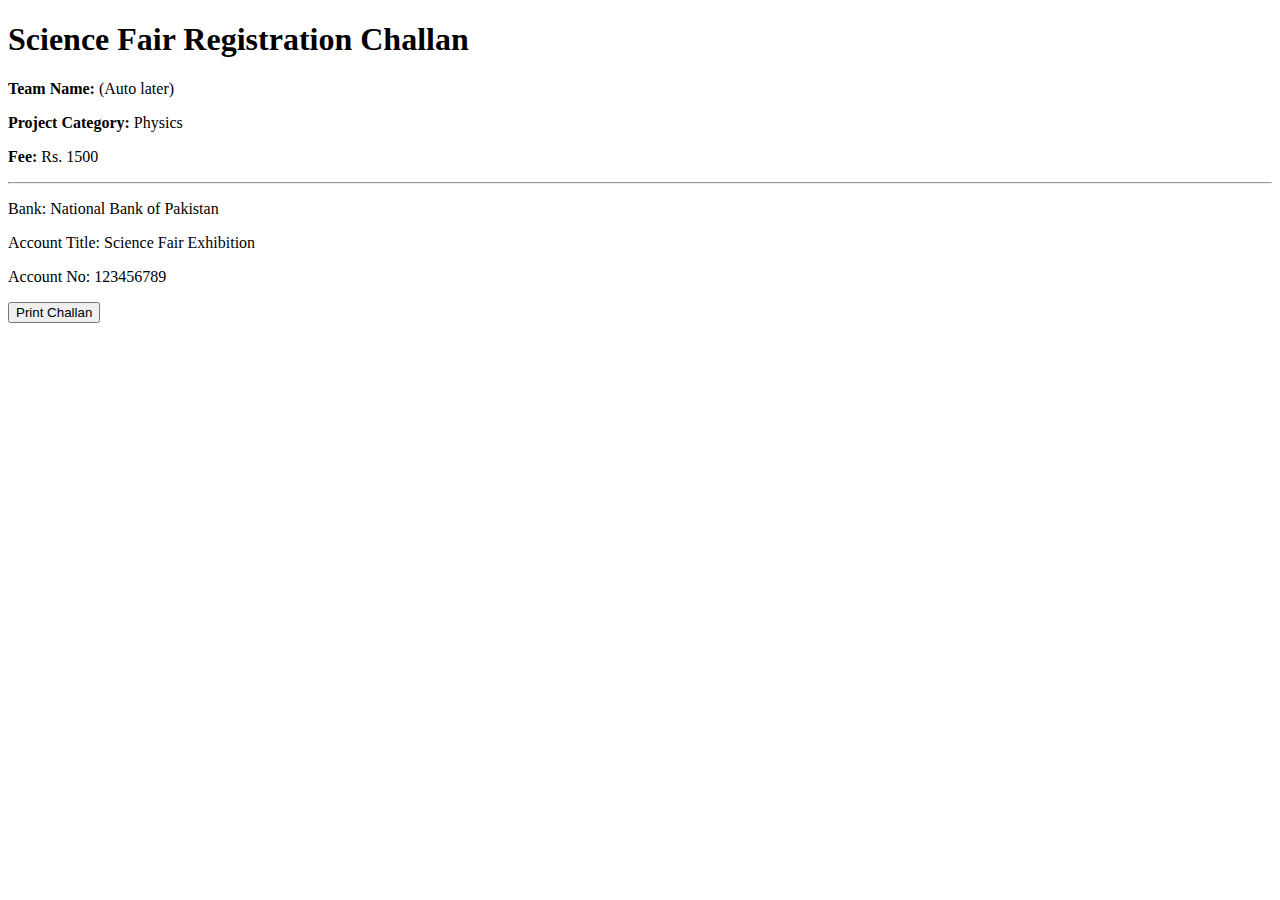
<file: challan.html>
<!DOCTYPE html>
<html lang="en">

<head>
    <meta charset="UTF-8">
    <meta name="viewport" content="width=device-width, initial-scale=1.0">
    <title>Challan</title>
</head>

<body>
    <div class="challan">
        <h1>Science Fair Registration Challan</h1>
        <p><strong>Team Name:</strong> (Auto later)</p>
        <p><strong>Project Category:</strong> Physics</p>
        <p><strong>Fee:</strong> Rs. 1500</p>
        <hr>
        <p>Bank: National Bank of Pakistan</p>
        <p>Account Title: Science Fair Exhibition</p>
        <p>Account No: 123456789</p>
        <button onclick="window.print()">Print Challan</button>
    </div>
</body>

</html>
</file>
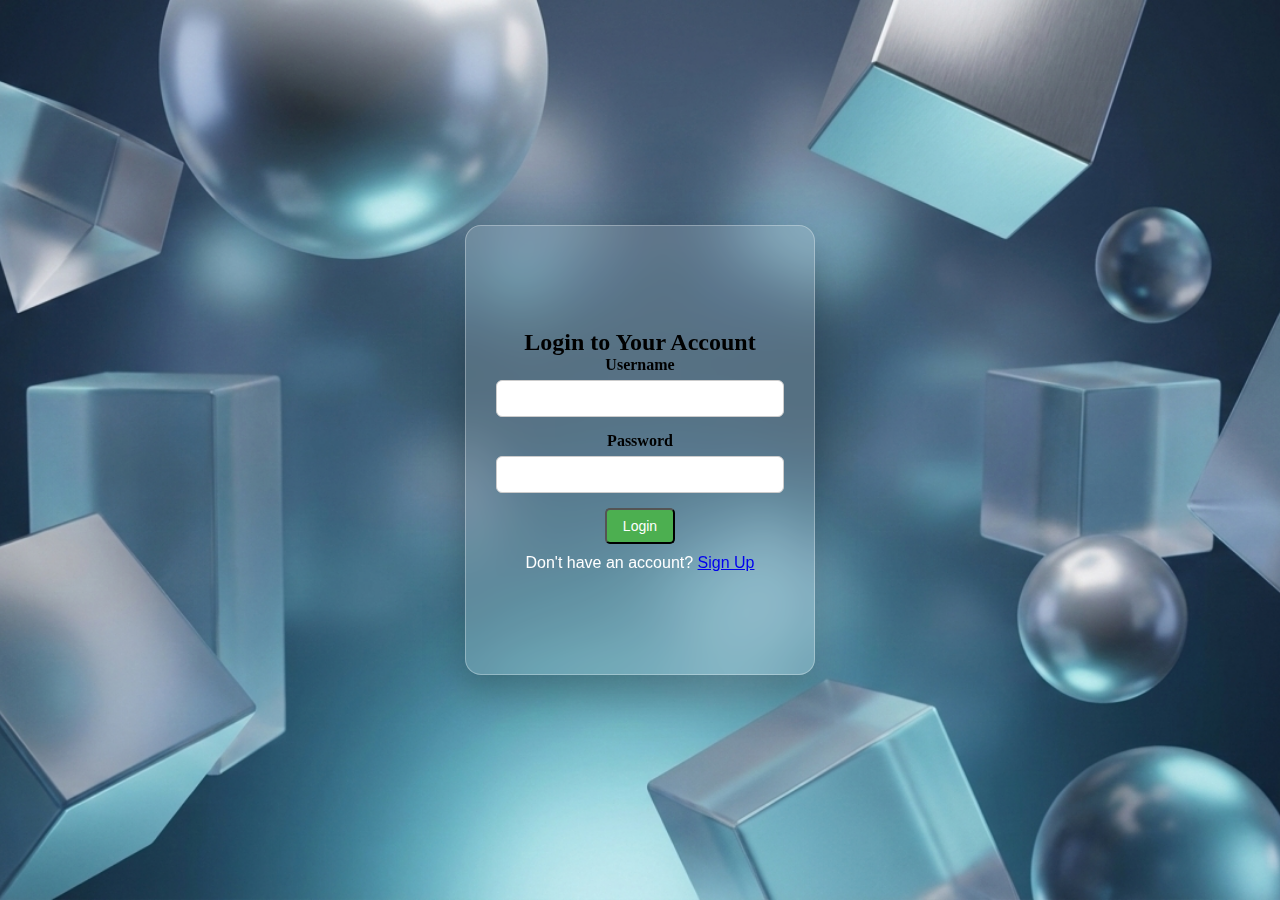
<file: login.html>
<!DOCTYPE html>
<html lang="en">
<head>
    <meta charset="UTF-8">
    <meta name="viewport" content="width=device-width, initial-scale=1.0">
    <title>login</title>
    <link rel="stylesheet" href="style.css">
</head>
<body>
    <div id="main">
        <div id="logpage">
            <div id="card">
                <h2>Login to Your Account</h2>
                <form action="index.html" method="get">
                    <div class="input-group">
                        <label for="username">Username</label>
                        <input type="text" id="username" name="username" required>
                    </div>
                    <div class="input-group">
                        <label for="password">Password</label>
                        <input type="password" id="password" name="password" required>
                    </div>
                    <button type="submit" class="btn login-btn">Login</button>
                </form>
                <p>Don't have an account? <a href="signup.html">Sign Up</a></p>
            </div>
        </div>
    </div>
</body>
</html>
</file>
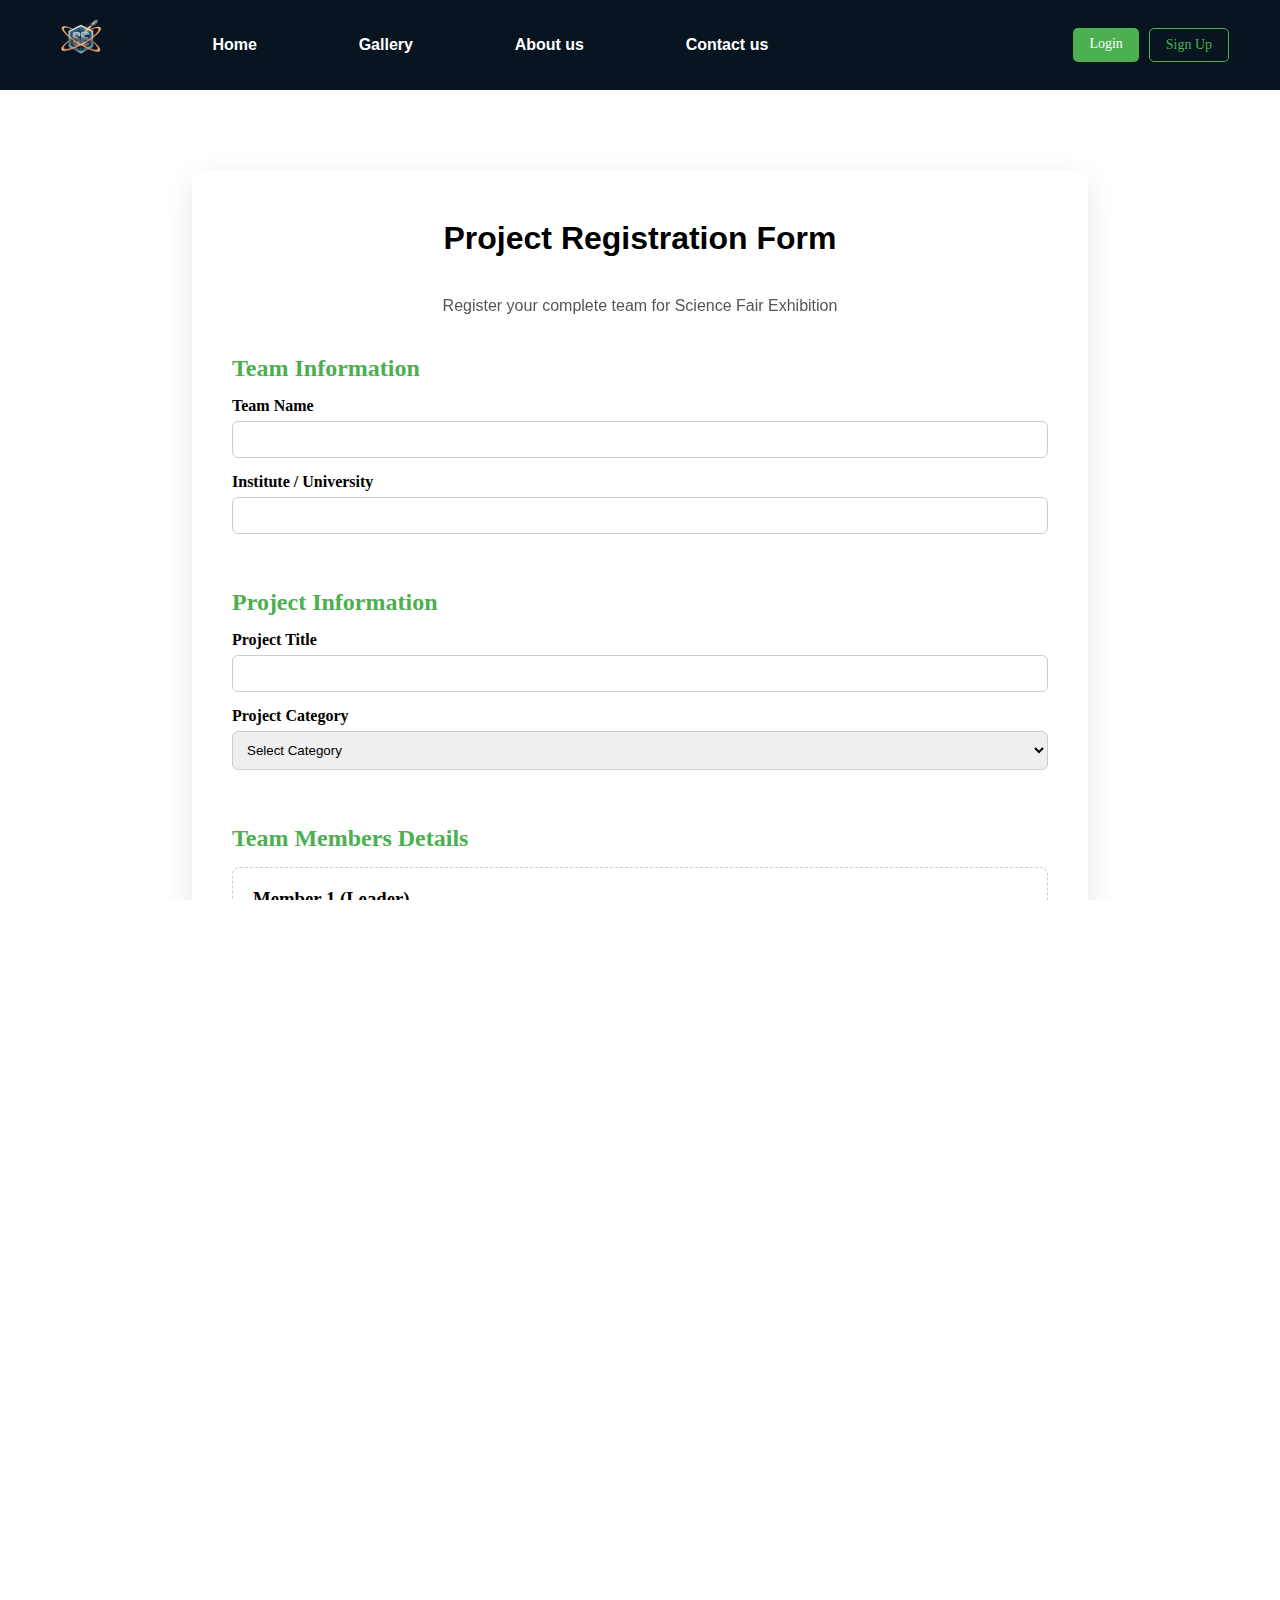
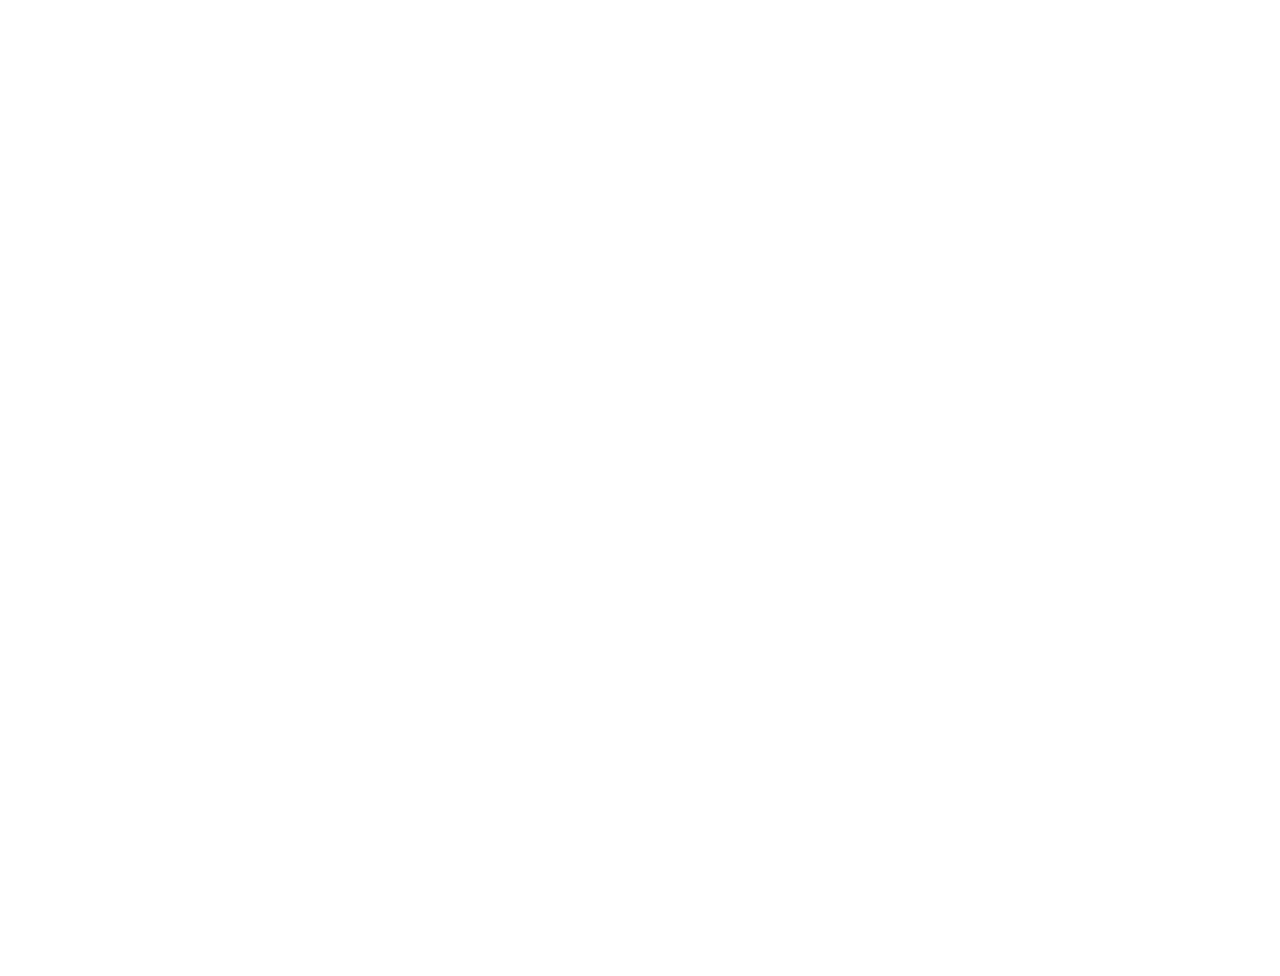
<file: registration.html>
<!DOCTYPE html>
<html lang="en">

<head>
    <meta charset="UTF-8">
    <meta name="viewport" content="width=device-width, initial-scale=1.0">
    <title>Project Registration</title>
    <link rel="stylesheet" href="style.css">
</head>

<body>
    <div id="header">
        <div id="logo"><a href="index.html"><img src="Adobe Express - file (1).png" alt=""></a></div>
        <div class="text"><a href="index.html">Home</a></div>
        <div class="text"><a href="gallery.html">Gallery</a></div>
        <div class="text"><a href="about .html">About us</a></div>
        <div class="text"><a href="contact.html">Contact us</a></div>
        <input type="checkbox" id="search-toggle" hidden>
        <label for="search-toggle" id="icon">
            <i class="ri-search-line"></i>
        </label>
        <div class="search-box">
            <input type="text" placeholder="Search projects...">
        </div>
        <div class="auth-buttons">
            <a href="login.html" class="btn login-btn">Login</a>
            <a href="signup.html" class="btn signup-btn">Sign Up</a>
        </div>
    </div>
    <div id="fakeheader"></div>
    <div id="registration">
        <h1>Project Registration Form</h1>
        <p class="subtitle">Register your complete team for Science Fair Exhibition</p>
        <form action="challan.html" method="get">
            <div class="form-section">
                <h2>Team Information</h2>
                <label>Team Name</label>
                <input type="text" required>
                <label>Institute / University</label>
                <input type="text" required>
            </div>
            <div class="form-section">
                <h2>Project Information</h2>
                <label>Project Title</label>
                <input type="text" required>
                <label>Project Category</label>
                <select required>
                    <option value="">Select Category</option>
                    <option>Physics</option>
                    <option>Chemistry</option>
                    <option>Biology</option>
                    <option>Robotics</option>
                    <option>Environmental Science</option>
                    <option>Computer Science</option>
                </select>
            </div>
            <div class="form-section">
                <div class="form-section">
                    <h2>Team Members Details</h2>
                    <div class="member-box">
                        <h3>Member 1 (Leader)</h3>
                        <input type="text" placeholder="Full Name" required>
                        <input type="number" placeholder="Age (18–30)" min="18" max="30" required>
                        <input type="e-mail" placeholder="e-mail" required>
                        <select required>
                            <option value="">Gender</option>
                            <option>Male</option>
                            <option>Female</option>
                            <option>Other</option>
                        </select>
                    </div>
                    <div class="member-box">
                        <h3>Member 2</h3>
                        <input type="text" placeholder="Full Name">
                        <input type="number" placeholder="Age (18–30)" min="18" max="30">
                        <input type="e-mail" placeholder="e-mail">
                        <select>
                            <option value="">Gender</option>
                            <option>Male</option>
                            <option>Female</option>
                            <option>Other</option>
                        </select>
                    </div>
                    <div class="member-box">
                        <h3>Member 3</h3>
                        <input type="text" placeholder="Full Name">
                        <input type="number" placeholder="Age (18–30)" min="18" max="30">
                        <input type="e-mail" placeholder="e-mail">
                        <select>
                            <option value="">Gender</option>
                            <option>Male</option>
                            <option>Female</option>
                            <option>Other</option>
                        </select>
                    </div>
                    <div class="member-box">
                        <h3>Member 4</h3>
                        <input type="text" placeholder="Full Name">
                        <input type="number" placeholder="Age (18–30)" min="18" max="30">
                        <input type="e-mail" placeholder="e-mail">
                        <select>
                            <option value="">Gender</option>
                            <option>Male</option>
                            <option>Female</option>
                            <option>Other</option>
                        </select>
                    </div>
                    <div class="member-box">
                        <h3>Member 5</h3>
                        <input type="text" placeholder="Full Name">
                        <input type="number" placeholder="Age (18–30)" min="18" max="30">
                        <input type="e-mail" placeholder="e-mail">
                        <select>
                            <option value="">Gender</option>
                            <option>Male</option>
                            <option>Female</option>
                            <option>Other</option>
                        </select>
                    </div>
                </div>
            </div>
            <label>
                <input type="checkbox" required>
                I agree to pay registration fee
            </label>
            <button type="submit" class="reg-btn">
                Generate Challan
            </button>
        </form>
    </div>
</body>

</html>
</file>
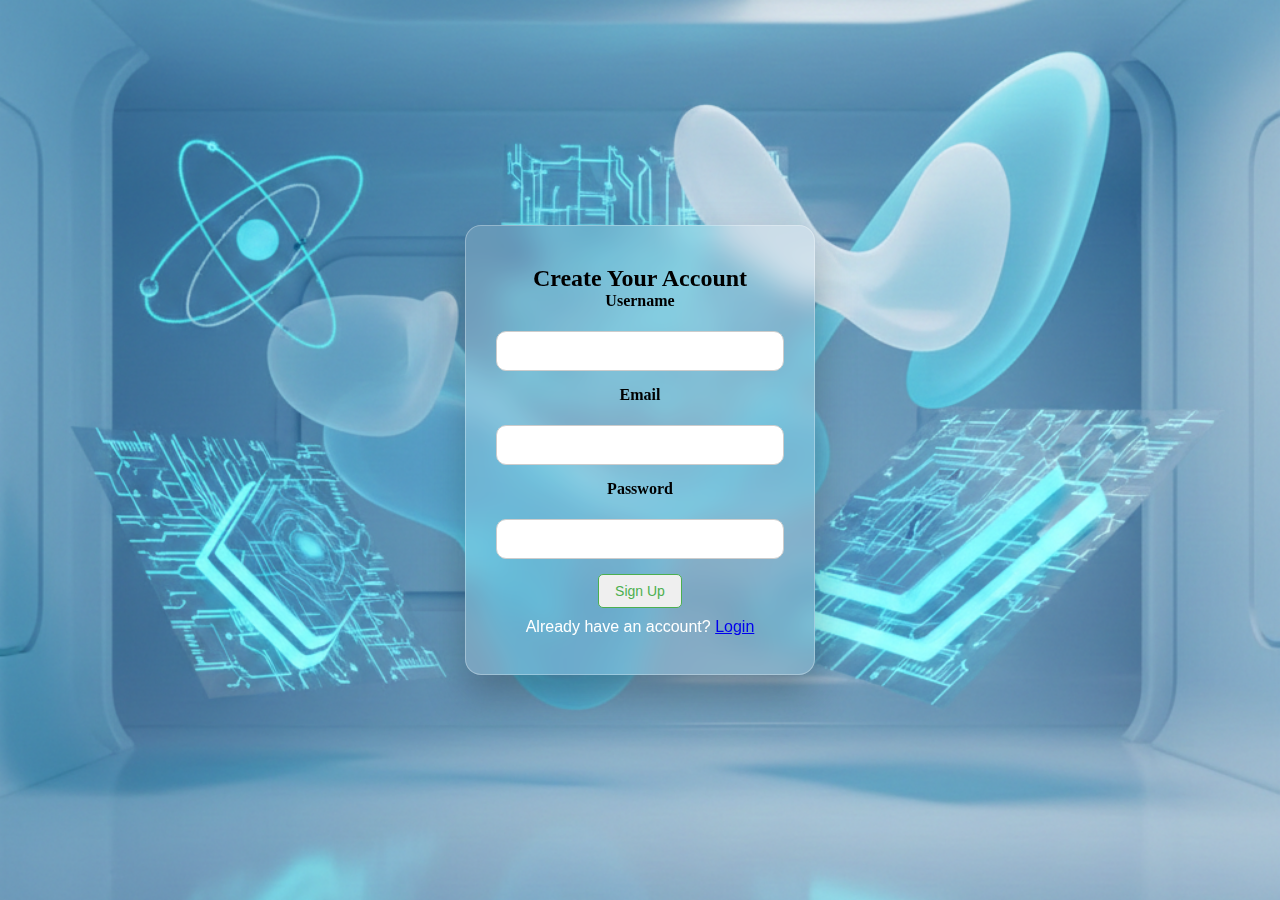
<file: signup.html>
<!DOCTYPE html>
<html lang="en">
<head>
    <meta charset="UTF-8">
    <meta name="viewport" content="width=device-width, initial-scale=1.0">
    <title>Sign Up</title>
    <link rel="stylesheet" href="style.css">
</head>
<body>
    <div id="signpage">
        <div id="signup-card">
            <h2>Create Your Account</h2>
            <form action="index.html" method="get">
                <div class="input-group">
                    <label for="username">Username</label>
                    <input type="text" id="username" name="username" required>
                </div>
                <div class="input-group">
                    <label for="email">Email</label>
                    <input type="email" id="email" name="email" required>
                </div>
                <div class="input-group">
                    <label for="password">Password</label>
                    <input type="password" id="password" name="password" required>
                </div>
                <button type="submit" class="btn signup-btn">Sign Up</button>
            </form>
            <p>Already have an account? <a href="login.html">Login</a></p>
        </div>
    </div>
</body>
</html>
</file>
<file: style.css>
* {
    margin: 0%;
    padding: 0%;
}

html,
body {
    height: 100%;
    width: 100%;
}

#main {
    height: 100%;
    width: 100%;
}

#header {
    height: 10%;
    width: 100%;
    background-color: #081420;
    z-index: 1000;
    position: fixed;
    align-items: center;
    text-align: center;
    font-family: Georgia, 'Times New Roman', Times, serif;
    display: flex;
    justify-content: space-around;
}

#logo img {
    height: 60px;
    width: auto;
    cursor: pointer;
}

.text a {
    text-decoration: none;
    color: #ffffff;
    font-family: sans-serif;
    font-weight: bold;
}

.text a:hover {
    color: #7B3FA0;
}

.search-box {
    width: 0;
    overflow: hidden;
    transition: width 0.3s ease;
}

#search-toggle:checked~.search-box {
    width: 200px;
}

.search-box input {
    width: 100%;
    padding: 8px 14px;
    border: none;
    border-radius: 20px;
    outline: none;
    box-shadow: 0 4px 10px rgba(0, 0, 0, 0.25);
}

.search-box input {
    box-shadow: 0 4px 10px rgba(0, 0, 0, 0.2);
}

#icon {
    cursor: pointer;
    font-size: 20px;
    color: white;
    transition: transform 0.2s ease;
}

#icon:hover {
    transform: scale(1.1);
}

.auth-buttons {
    display: flex;
    gap: 10px;
}

.btn {
    padding: 8px 16px;
    text-decoration: none;
    border-radius: 5px;
    font-size: 14px;
    transition: 0.3s ease;
}

/* Login Button */
.login-btn {
    background-color: #4caf50;
    color: #ffffff;
}

.login-btn:hover {
    background-color: #3e8e41;
    transform: translateY(-3px);
    transition: 0.3s ease;
}

/* Signup Button */
.signup-btn {
    border: 1px solid #4caf50;
    color: #4caf50;
}

.signup-btn:hover {
    background-color: #4caf50;
    color: #ffffff;
    transform: translateX(-3px);
    transition: 0.3s ease;
}

#fakeheader {
    height: 10%;
    width: 100%;
}

#page {
    height: 90%;
    width: 100%;
    background-color: #d8d7d7f8;
}

#box {
    height: 100vh;
    background-image: linear-gradient(rgba(0, 0, 0, 0.5), rgba(0, 0, 0, 0.5)),
        url("Gemini_Generated_Image_ny99g2ny99g2ny99 (1).png");
    background-size: cover;
    background-position: center;
    display: flex;
    flex-direction: column;
    padding: 10px;
    justify-content: center;
    align-items: center;

    h1 {
        margin-top: 50px;
        font-weight: 50px bold;
        text-align: center;
        color: #ffffff;
        font-family: sans-serif;
        transform: translateZ(20px)
    }

    p {
        font-family: sans-serif;
        color: #ffffff;
        margin-top: 10px;
        max-width: 600px;
        text-align: center;
        transform: translateZ(20px)
    }
}

#section2 {
    background-color: #ffffff;
    width: 100%;
    margin: auto;
    height: 40%;
    align-content: center;
}

#section2 h1 {
    margin-top: 50px;
    font-weight: 50px bold;
    text-align: center;
    color: #333333;
    font-family: sans-serif;
    transform: translateZ(20px);
}

#section2 p {
    font-family: sans-serif;
    color: #555555;
    margin: 10px auto;
    text-align: center;
    transform: translateZ(20px)
}

#section2 .Read-more-btn {
    /* background-color: #4caf50; */
    color: #000000;
    padding: 10px 20px;
    border-radius: 5px;
    text-decoration: none;
    display: inline-block;
}

.Read-more-btn:hover {
    background-color: #3e8e41;
    transform: translateY(-3px);
    transition: 0.3s ease;
}

#section3 {
    background-color: #ffffff;
}

#section3 h1 {
    margin-top: 50px;
    font-weight: 50px bold;
    text-align: center;
    color: #333333;
    font-family: sans-serif;
    transform: translateZ(20px);
}

#cards {
    display: flex;
    flex-wrap: wrap;
    justify-content: center;
    gap: 20px;
    margin: 50px auto;
}

.project-card {
    width: 280px;
    /* card width */
    background-color: #fff;
    border-radius: 10px;
    overflow: hidden;
    /* important for image cropping */
    box-shadow: 0 4px 12px rgba(0, 0, 0, 0.15);
    transition: transform 0.3s ease, box-shadow 0.3s ease;
}

.project-card img {
    width: 100%;
    /* fit width */
    height: 180px;
    /* fixed height */
    object-fit: cover;
    /* crop image without distortion */
}

.project-card h3 {
    font-size: 18px;
    color: #333;
    margin: 12px;
    text-align: center;
}

.project-card p {
    font-size: 14px;
    color: #555;
    margin: 0 12px 12px 12px;
    text-align: center;
}

.project-card:hover {
    transform: translateY(-5px);
    box-shadow: 0 8px 20px rgba(0, 0, 0, 0.25);
}

.student-name {
    font-size: 14px;
    color: #4caf50;
    font-weight: 600;
    margin-top: 8px;
    display: block;
    text-align: center;
}

#section4 {
    background-color: #ffffff;
}

#section4 h1 {
    margin-top: 50px;
    font-weight: 50px bold;
    text-align: center;
    color: #333333;
    font-family: sans-serif;
    transform: translateZ(20px);
}

.box {
    width: 200px;
    height: 150px;
    display: flex;
    justify-content: center;
    align-items: center;
    flex-direction: column;
    margin: 20px auto;
    background-color: #132f4b;
}

.box h2 {
    margin: 10px;
    color: #f9f9f9;
}

.box p {
    color: #f9f9f9
}

.box i {
    font-size: 40px;
}

.box i.ri-stack-line {
    color: #4CAF50;
}

.box i.ri-user-line {
    color: #2196F3;
}

.box i.ri-flask-line {
    color: #FF9800;
}

.box i.ri-trophy-line {
    color: #FFC107;
}

#section5 {
    background-color: #ffffff;
}

#section5 h1 {
    font-size: 36px;
    color: #333333;
    margin-bottom: 10px;
}

#section5 p {
    font-size: 18px;
    color: #555555;
    text-align: center;
    margin: 40px auto;
}

#timeline {
    display: flex;
    flex-wrap: wrap;
    justify-content: center;
    gap: 30px;
    margin: 10px auto;
}

.event {
    width: 220px;
    background-color: #132f4b;
    color: #ffffff;
    padding: 20px;
    border-radius: 12px;
    text-align: center;
    transition: transform 0.3s ease, box-shadow 0.3s ease;
}

.event:hover {
    transform: translateY(-5px);
    box-shadow: 0 8px 20px rgba(0, 0, 0, 0.25);
}

.event i {
    font-size: 40px;
    margin-bottom: 10px;
    display: block;
}

/* Icon Colors */
.event i.ri-calendar-line {
    color: #4CAF50;
}

.event i.ri-flask-line {
    color: #FF9800;
}

.event i.ri-robot-line {
    color: #2196F3;
}

.event i.ri-trophy-line {
    color: #FFC107;
}

.event h3 {
    margin: 10px 0 5px;
    font-size: 20px;
}

.event p {
    font-size: 16px;
    margin-bottom: 5px;
}

.event span {
    font-size: 14px;
    color: #dddddd;
}

.register-btn {
    margin-top: 10px auto;
    margin-bottom: 10px;
    text-align: center;
    display: flex;
    justify-content: center;
    align-items: center;
}

.register-btn a {
    display: inline-block;
    background-color: #4CAF50;
    color: #fff;
    padding: 12px 30px;
    text-decoration: none;
    border-radius: 5px;
    font-size: 16px;
    transition: 0.3s ease;
}

.register-btn a:hover {
    background-color: #3e8e41;
    transform: translateY(-3px);
}

/* ----------------------footer -------------------------------- */
#footer {
    background-color: #081420;
    color: #ffffff !important;
    padding: 60px 20px 20px 20px;
    font-family: sans-serif;
    text-align: justify;
}

.footer-container {
    display: flex;
    flex-wrap: wrap;
    justify-content: justify;
    gap: 30px;
}

.footer-column {
    flex: 1 1 220px;
}

.footer-column h3 {
    margin-bottom: 20px;
    font-size: 18px;
    color: #ffffff;
}

.footer-column p,
.footer-column li,
.footer-column a {
    font-size: 14px;
    color: #cccccc !important;
    text-decoration: none;
    justify-content: flex;
    flex-direction: column;
    text-align: justify;
}

.footer-column ul {
    list-style: none;
    padding: 0;
}

.footer-column li {
    margin-bottom: 10px;
}

.footer-column a:hover {
    color: #4CAF50;
}

.icons {
    color: #ffffff !important;
    margin-right: 10px;
    font-size: 20px;
    transition: 0.3s ease;
}

.icons a:hover {
    color: #4CAF50;
}

.newsletter {
    margin-top: 15px;
}

.newsletter input {
    padding: 8px;
    border-radius: 5px;
    border: none;
    margin-right: 10px;
}

.newsletter button {
    padding: 8px 16px;
    border: none;
    border-radius: 5px;
    background-color: #4CAF50;
    color: #fff;
    cursor: pointer;
}

.newsletter button:hover {
    background-color: #3e8e41;
}

/* Bottom Footer */
#footer-bottom {
    display: flex;
    justify-content: center;
    align-items: center;
    background-color: #000;
    padding: 15px 0;
    font-size: 14px;
}

#footer-bottom p {
    margin: 0;
    color: #777 !important;
}

/* Responsive adjustments */
@media (max-width: 900px) {
    .footer-container {
        flex-direction: column;
        align-items: center;
    }

    .footer-column {
        flex: 1 1 100%;
        text-align: center;
        margin-bottom: 30px;
    }
}

/* ----------------------Login page -------------------------------- */
#logpage {
    height: 100vh;
    width: 100%;
    background-image: url("login\ image.png");
    background-size: cover;
    background-position: center;
    background-repeat: no-repeat;
    display: flex;
    align-items: center;
    justify-content: center;
}

#card {
    width: 350px;
    height: 450px;

    background: rgba(255, 255, 255, 0.15);
    /* REAL transparency */
    backdrop-filter: blur(15px);
    -webkit-backdrop-filter: blur(15px);

    border: 1px solid rgba(255, 255, 255, 0.3);
    box-shadow: 0 20px 40px rgba(0, 0, 0, 0.25);

    border-radius: 16px;
    padding: 30px;

    display: flex;
    flex-direction: column;
    justify-content: center;
    text-align: center;
}

*/ #logpage form input,
form textarea {
    margin: 15px 0;
    border-radius: 10px;
    font-size: 16px;
    outline: none;
}

/* ----------------------sign up page -------------------------------- */
#signpage {
    height: 100vh;
    width: 100%;
    background-image: url("signup.png");
    background-size: cover;
    background-position: center;
    background-repeat: no-repeat;
    display: flex;
    align-items: center;
    justify-content: center;
}

#signup-card {
    width: 350px;
    height: 450px;
    background: rgba(255, 255, 255, 0.15);
    /* REAL transparency */
    backdrop-filter: blur(15px);
    -webkit-backdrop-filter: blur(15px);
    border: 1px solid rgba(255, 255, 255, 0.3);
    box-shadow: 0 20px 40px rgba(0, 0, 0, 0.25);
    border-radius: 16px;
    padding: 30px;
    display: flex;
    flex-direction: column;
    justify-content: center;
    text-align: center;
}

#signpage form input,
form textarea {
    margin: 15px 0;
    border-radius: 10px;
    font-size: 16px;
    outline: none;
    justify-content: center;
}

/* -----------------------Register page -------------------------------- */
#registration {
    width: 70%;
    margin: 80px auto;
    background: #ffffff;
    padding: 40px;
    border-radius: 12px;
    box-shadow: 0 10px 30px rgba(0,0,0,0.1);
}
#registration h1 {
    color: #000000;
    text-align: center;
    margin-bottom: 10px;
}
.subtitle {
    text-align: center;
    color: #555;
    margin: 40px auto;
}
.form-section {
    margin-bottom: 40px;
}
.form-section h2 {
    margin-bottom: 15px;
    color: #4CAF50;
}
.form-section p {
    margin-bottom: 15px;
    color: #000000;
}
label {
    display: block;
    margin-bottom: 6px;
    font-weight: 600;
}
input, select {
    width: 100%;
    padding: 10px;
    margin-bottom: 15px;
    border-radius: 6px;
    border: 1px solid #ccc;
}
.member-box {
    border: 1px dashed #ccc;
    padding: 20px;
    margin-bottom: 20px;
    border-radius: 8px;
}
.reg-btn {
    width: 100%;
    padding: 14px;
    background: #4CAF50;
    color: white;
    border: none;
    font-size: 16px;
    border-radius: 6px;
    cursor: pointer;
}
.submit-reg-btn:hover {
    background: #3e8e41;
}
/* -------------------------------challan form------------------------ */
.challan-container {
    width: 60%;
    margin: 80px auto;
    background: #fff;
    padding: 40px;
    border-radius: 12px;
    box-shadow: 0 12px 30px rgba(0,0,0,0.15);
    font-family: sans-serif;
}
.challan-container h1 {
    text-align: center;
    color: #2c2c2c;
}
.challan-container h2 {
    text-align: center;
    margin-bottom: 30px;
    color: #4CAF50;
}
.challan-box {
    border: 2px dashed #4CAF50;
    padding: 30px;
    border-radius: 10px;
}
.row {
    display: flex;
    justify-content: space-between;
    margin-bottom: 15px;
    font-size: 16px;
}
.row span {
    color: #555;
}
.bank-info {
    margin-top: 20px;
    line-height: 1.8;
}
.note {
    margin-top: 20px;
    font-size: 14px;
    color: #666;
}
.print-btn {
    margin-top: 30px;
    width: 100%;
    padding: 12px;
    font-size: 16px;
    background: #4CAF50;
    color: white;
    border: none;
    border-radius: 6px;
    cursor: pointer;
}
.print-btn:hover {
    background: #3e8e41;
}
/* -------------------------------contact page------------------------- */
#conpage {
    width: 100%;
    background-color: #d8d7d7f8;
}

#conbox {
    height: 30vh;
    background-image: linear-gradient(rgba(8, 20, 32, 0.55), rgba(8, 20, 32, 0.55)),
        url("contact.png");
    background-size: cover;
    background-position: center;
    display: flex;
    flex-direction: column;
    justify-content: center;
    align-items: center;
}

h1 {
    margin-top: 10px;
    font-weight: 50px bold;
    text-align: center;
    color: #ffffff;
    font-family: sans-serif;
}

p {
    font-family: sans-serif;
    color: #ffffff;
    margin-top: 10px;
    max-width: 600px;
    text-align: center;
    transform: translateZ(20px)
}

#consection2 {
    min-height: auto;
    width: 80%;
    overflow: visible;
    margin: 50px auto;
    display: flex;
    justify-content: space-between;
    align-items: center;
    gap: 40px;
}

#consection2 h2 {
    font-family: sans-serif;
    color: #333333;
    margin-bottom: 10px;
}

#consection2 p {
    font-family: sans-serif;
    color: #555555;
    margin-top: 10px;
    text-align: center;
}

.column1,
.column2 {
    flex: 1;
    display: flex;
    flex-direction: column;
    align-items: stretch;
    gap: 20px;
}

.column2 {
    background: #ffffff;
    padding: 40px;
    /* Increased padding */
    border-radius: 12px;
    box-shadow: 0 10px 30px rgba(0, 0, 0, 0.1);
    overflow: visible;
    /* CHANGED from hidden */
    display: block !important;
    position: relative;
    /* Added */
}

.column1 {
    flex: 1;
    display: flex;
    flex-direction: column;
    justify-content: center;
    align-items: flex-start;
    gap: 25px;
}

.info-item {
    display: flex;
    align-items: flex-start;
    gap: 12px;
}

.info-item h3 {
    margin: 10px;
    font-size: 16px;
}

.column1 i {
    font-size: 24px;
}

.column1 i.ri-map-pin-line {
    color: #FF9800;
}

.column1 i.ri-mail-line {
    color: #4CAF50;
}

.column1 i.ri-phone-line {
    color: #2196F3;
}

.column2 form {
    width: 100%;
    margin: 0 auto;
    display: flex;
    flex-direction: column;
    min-height: 400px;
    /* Added minimum height */
}

.contact-input-group {
    width: 100%;
    /* Changed from 80% */
    margin-bottom: 20px;
    /* Simplified margin */
}

.contact-input-group label {
    font-size: 14px;
    margin-bottom: 6px;
    display: block;
    color: #333;
}

.contact-input-group input,
.input-group textarea {
    width: 100%;
    padding: 12px 14px;
    /* Slightly increased padding */
    border-radius: 6px;
    border: 1px solid #ccc;
    font-size: 14px;
    box-sizing: border-box;
    /* Important */
}

#message {
    width: 450px !important;
    /* Fixed width */
    min-height: 150px;
    padding: 15px;
    font-size: 16px;
    border-radius: 8px;
    resize: both;
    /* Horizontal bhi resize karne de */
}

.contact-input-group textarea {
    min-height: 120px;
    resize: vertical;
}

.contact-btn {
    margin-top: 10px !important;
    /* Increased margin */
    margin-bottom: 10px;
    width: 100%;
    display: block;
    background-color: #4CAF50;
    color: white;
    padding: 16px;
    border: none;
    border-radius: 8px;
    font-size: 16px;
    font-weight: bold;
    /* Added */
    cursor: pointer;
    position: relative;
    z-index: 10;
    /* Increased z-index */
}

.contact-btn:hover {
    background-color: #3e8e41;
    transform: translateY(-2px);
}

/* ------------------------------About us-------------------------------------- */
#aboutpage {
    width: 100%;
    background-color: #ffffff;
}

#absec1 {
    height: 100vh;
    background-image: linear-gradient(rgba(8, 20, 32, 0.55), rgba(8, 20, 32, 0.55)),
        url("about.png");
    background-size: cover;
    background-position: center;
    display: flex;
    flex-direction: column;
    justify-content: center;
    align-items: center;
}

#absec1 h1 {
    margin-top: 10px;
    font-weight: 50px bold;
    text-align: center;
    color: #ffffff;
    font-family: sans-serif;
}

#absec1 p {
    font-family: sans-serif;
    color: #ffffff;
    margin-top: 10px;
    max-width: 600px;
    text-align: center;
    transform: translateZ(20px)
}

#sec2 {
    width: 80%;
    margin: 50px auto;
    display: flex;
    justify-content: space-between;
    align-items: center;
    gap: 40px;
}

.abcolumn1,
.abcolumn2 {
    flex: 1;
    display: flex;
    flex-direction: column;
    align-items: stretch;
    gap: 20px;
}

.abcolumn2 {
    display: flex;
    flex-direction: column;
    justify-content: center;
}

.abcolumn2 img {
    height: 60vh;
    width: 500px;
    border-radius: 10px;
    margin: 10px auto;
}

.abcolumn1 {
    flex: 1;
    display: flex;
    flex-direction: column;
    gap: 25px;
}

.abcolumn1 h1 {
    font-family: sans-serif;
    font-size: 32px;
    color: #111;
}

.abcolumn1 p {
    font-family: sans-serif;
    font-size: 18px;
    line-height: 1.6;
    color: #171717;
    max-width: 520px;
    text-align: justify;
}

#sec3 {
    width: 80%;
    margin: 80px auto;
    text-align: center;
    justify-content: center;
}

#sec3 h1 {
    font-family: sans-serif;
    font-size: 32px;
    color: #111;
}

#sec3 p {
    font-family: sans-serif;
    font-size: 18px;
    line-height: 1.6;
    color: #171717;
    margin: 10px auto;
}

#ablocks {
    display: flex;
    gap: 30px;
    justify-content: center;
    align-items: center;
}

.ablock {
    flex: 1;
    padding: 30px;
    text-align: left;
    transition: 0.3s ease;
}

.ablock:hover {
    transform: translateY(-6px);
}

.ablock h2 {
    margin-bottom: 15px;
    color: #111;
}

.ablock ul {
    padding-left: 20px;
}

.ablock li {
    margin-bottom: 10px;
    color: #555;
    line-height: 1.5;
}

#sec4 {
    background-color: #ffffff;
}

#sec4 h1 {
    margin-top: 50px;
    font-weight: 50px bold;
    text-align: center;
    color: #333333;
    font-family: sans-serif;
    transform: translateZ(20px);
}

#sec4 p {
    font-family: sans-serif;
    color: #000000;
    margin: 10px auto;
    max-width: 600px;
}

#teams {
    display: flex;
    flex-wrap: wrap;
    justify-content: center;
    gap: 50px;
    margin: 50px auto;
}

.team {
    width: 280px;
    /* card width */
    height: auto;
    background-color: #fff;
    border-radius: 10px;
    overflow: hidden;
    text-align: center;
    box-shadow: 0 4px 12px rgba(0, 0, 0, 0.15);
    transition: transform 0.2s ease, box-shadow 0.3s ease;
}

#teams .team img {
    width: 100%;
    /* fit width */
    height: 300px;
    /* fixed height */
    object-fit: cover;
    /* crop image without distortion */
}

#teams .team h3 {
    margin-top: 10px;
    text-align: center;
}

#teams .team span {
    color: #4CAF50;
    font-size: 14px;
    font-weight: bold;
    text-align: center;
    justify-content: center;
}

#teams .team p {
    font-size: 14px;
    color: #666;
    margin-top: 10px;
}

#sec5 {
    width: 80%;
    margin: 100px auto;
    text-align: center;
}

#sec5 h1 {
    font-size: 32px;
    font-family: sans-serif;
    margin-bottom: 15px;
}

#sec5 p {
    max-width: 700px;
    margin: 0 auto 60px;
    font-size: 17px;
    line-height: 1.6;
    color: #555;
}

#sec5 .collab-list {
    display: grid;
    grid-template-columns: repeat(auto-fit, minmax(220px, 1fr));
    gap: 40px;
}

#sec5 .collab-item {
    padding: 20px;
    border-left: 4px solid #4CAF50;
    text-align: left;
}

#sec5 .collab-item h3 {
    font-size: 18px;
    margin-bottom: 8px;
    color: #111;
}

#sec5 .collab-item span {
    font-size: 14px;
    color: #666;
}

/* ----------------------------Gallery-------------------------- */
#gelpage {
    width: 100%;
    background-color: #ffffff;
}

#gelsec1 {
    height: 40vh;
    background-image: linear-gradient(rgba(8, 20, 32, 0.55), rgba(8, 20, 32, 0.55)),
        url("gallery.png");
    background-size: cover;
    background-position: center;
    display: flex;
    flex-direction: column;
    justify-content: center;
    align-items: center;
}

#gelsec1 h1 {
    margin-top: 10px;
    font-weight: 50px bold;
    text-align: center;
    color: #ffffff;
    font-family: sans-serif;
}

#gelsec1 p {
    font-family: sans-serif;
    color: #ffffff;
    margin-top: 10px;
    max-width: 600px;
    text-align: center;
    transform: translateZ(20px)
}

#category-nav {
    text-align: center;
    padding: 60px 20px;
}

.categories {
    margin: 10px auto;
    display: flex;
    justify-content: center;
    gap: 15px;
    flex-wrap: wrap;
}

.categories a {
    padding: 10px 22px;
    background: #4CAF50;
    color: #fff;
    border-radius: 30px;
    text-decoration: none;
    font-weight: 600;
    transition: 0.3s;
}

.categories a:hover {
    background: #388e3c;
}

.gallery-section {
    padding: 80px 10%;
}

.gallery-section h2 {
    font-size: 28px;
    margin-bottom: 30px;
    color: #222;
}

.project-grid {
    display: grid;
    grid-template-columns: repeat(auto-fit, minmax(220px, 1fr));
    gap: 25px;
}

.project-card {
    background: #ffffff;
    padding: 20px;
    border-radius: 12px;
    box-shadow: 0 8px 20px rgba(0, 0, 0, 0.08);
    text-align: center;
    font-weight: 500;
}

#gelsec3 {
    width: 80%;
    margin: 50px auto;
    display: flex;
    justify-content: space-between;
    align-items: center;
    gap: 40px;
}

.gelcolumn1,
.gelcolumn2 {
    flex: 1;
    display: flex;
    flex-direction: column;
    align-items: stretch;
    gap: 20px;
}

.gelcolumn2 {
    display: flex;
    flex-direction: column;
    justify-content: center;
}

.gelcolumn2 img {
    height: 60vh;
    width: 500px;
    border-radius: 10px;
    margin: 10px auto;
}

.gelcolumn1 {
    flex: 1;
    display: flex;
    flex-direction: column;
    gap: 25px;
}

.gelcolumn1 h1 {
    font-family: sans-serif;
    font-size: 32px;
    color: #111;
}

.gelcolumn1 p {
    font-family: sans-serif;
    font-size: 18px;
    line-height: 1.6;
    color: #171717;
    max-width: 520px;
    text-align: justify;
}

#gelsec4 {
    width: 100%;
    padding: 80px 10%;
    background-color: #f8f9fb;
    text-align: center;
    justify-content: center;
    display: flex;
    flex-direction: column;
}

#gelsec4 h1 {
    font-size: 32px;
    font-family: sans-serif;
    color: #111;
    margin-bottom: 10px;
}

.gelaec4-desc {
    max-width: 700px;
    margin: 0 auto 50px;
    font-size: 16px;
    color: #555;
    line-height: 1.6;
}

.project-grid {
    display: grid;
    grid-template-columns: repeat(auto-fit, minmax(280px, 1fr));
    gap: 30px;
}

.project-card {
    background: #ffffff;
    padding: 20px;
    border-radius: 12px;
    text-align: left;
    box-shadow: 0 10px 30px rgba(0, 0, 0, 0.08);
    transition: 0.3s ease;
}

.project-card:hover {
    transform: translateY(-6px);
}

.project-card img {
    width: 100%;
    height: 200px;
    object-fit: cover;
    border-radius: 10px;
    margin-bottom: 15px;
}

.project-card h3 {
    font-size: 18px;
    color: #222;
    margin-bottom: 8px;
}

.project-card p {
    font-size: 14px;
    color: #555;
    line-height: 1.5;
    margin: 12px auto;
}

.project-card span {
    font-size: 13px;
    font-weight: bold;
    color: #4CAF50;
    text-align: center;
}

#gelsec5 {
    width: 100%;
    padding: 80px 20px;
    background-color: #ffffff;
    text-align: center;
}

#gelsec5 h1 {
    font-family: sans-serif;
    font-size: 36px;
    color: #111;
    margin-bottom: 10px;
}

#gelsec5 .subtitle {
    font-family: sans-serif;
    font-size: 18px;
    color: #666;
    margin: 10px auto 40px;
}

.benefits {
    max-width: 1100px;
    margin: auto;
    display: grid;
    grid-template-columns: repeat(4, 1fr);
    gap: 30px;
}

.benefit-box {
    background: #ffffff;
    padding: 35px 25px;
    border-radius: 12px;
    text-align: center;
    box-shadow: 0 8px 25px rgba(0, 0, 0, 0.08);
    transition: transform 0.3s ease, box-shadow 0.3s ease;
}

.benefit-box:hover {
    transform: translateY(-8px);
    box-shadow: 0 12px 35px rgba(0, 0, 0, 0.12);
}

.benefit-box i {
    font-size: 45px;
    color: #0057ff;
    margin-bottom: 20px;
    display: inline-block;
}

.benefit-box h3 {
    font-family: sans-serif;
    font-size: 20px;
    color: #111;
    margin-bottom: 12px;
}

.benefit-box p {
    font-family: sans-serif;
    font-size: 15px;
    line-height: 1.6;
    color: #555;
}

/* ---------------------------physics----------------------- */
#propage {
    width: 100%;
    background-color: #ffffff;
    display: flex;
    flex-direction: column;
}

#prosec1 {
    height: 50vh;
    background-image: linear-gradient(rgba(8, 20, 32, 0.55), rgba(8, 20, 32, 0.55)),
        url("pro.png");
    background-size: cover;
    background-position: center;
    display: flex;
    flex-direction: column;
    justify-content: center;
    align-items: center;
}

#prosec1 h1 {
    margin-top: 10px;
    font-weight: 50px bold;
    text-align: center;
    color: #ffffff;
    font-family: sans-serif;
}

#prosec2 {
    width: 80%;
    margin: 50px auto;
    display: flex;
    justify-content: space-between;
    align-items: center;
    gap: 40px;
}

.procolumn1,
.procolumn2 {
    flex: 1;
    display: flex;
    gap: 20px;
}

.procolumn2 {
    display: flex;
    flex-direction: column;
    justify-content: center;
}

.procolumn2 img {
    height: 60vh;
    width: 500px;
    border-radius: 10px;
    margin: 10px auto;
}

.procolumn1 {
    flex: 1;
    display: flex;
    flex-direction: column;
    gap: 25px;
}

.procolumn1 h1 {
    font-family: sans-serif;
    font-size: 32px;
    color: #111;
}

.procolumn1 p {
    font-family: sans-serif;
    font-size: 18px;
    line-height: 1.6;
    color: #171717;
    max-width: 520px;
    text-align: justify;
}

#prosec3 {
    width: 80%;
    margin: 50px auto;
    display: flex;
    justify-content: space-between;
    align-items: center;
    gap: 40px;
}

.procolumn4,
.procolumn3 {
    flex: 1;
    display: flex;
    gap: 20px;
}

.procolumn3 {
    display: flex;
    flex-direction: column;
    justify-content: center;
}

.procolumn3 img {
    height: 60vh;
    width: 500px;
    border-radius: 10px;
    margin: 10px auto;
}

.procolumn4 {
    flex: 1;
    display: flex;
    flex-direction: column;
    gap: 25px;
}

.procolumn4 h1 {
    font-family: sans-serif;
    font-size: 32px;
    color: #111;
}

.procolumn4 p {
    font-family: sans-serif;
    font-size: 18px;
    line-height: 1.6;
    color: #171717;
    max-width: 520px;
    text-align: justify;
}

#prosec4 {
    width: 80%;
    margin: 50px auto;
    display: flex;
    justify-content: space-between;
    align-items: center;
    gap: 40px;
}

.procolumn5,
.procolumn6 {
    flex: 1;
    display: flex;
    gap: 20px;
}

.procolumn6 {
    display: flex;
    flex-direction: column;
    justify-content: center;
}

.procolumn6 img {
    height: 60vh;
    width: 500px;
    border-radius: 10px;
    margin: 10px auto;
}

.procolumn5 {
    flex: 1;
    display: flex;
    flex-direction: column;
    gap: 25px;
}

.procolumn5 h1 {
    font-family: sans-serif;
    font-size: 32px;
    color: #111;
}

.procolumn5 p {
    font-family: sans-serif;
    font-size: 18px;
    line-height: 1.6;
    color: #171717;
    max-width: 520px;
    text-align: justify;
}

#prosec5 {
    width: 80%;
    margin: 50px auto;
    display: flex;
    justify-content: space-between;
    align-items: center;
    gap: 40px;
}

.procolumn7,
.procolumn8 {
    flex: 1;
    display: flex;
    gap: 20px;
}

.procolumn7 {
    display: flex;
    flex-direction: column;
    justify-content: center;
}

.procolumn7 img {
    height: 60vh;
    width: 500px;
    border-radius: 10px;
    margin: 10px auto;
}

.procolumn8 {
    flex: 1;
    display: flex;
    flex-direction: column;
    gap: 25px;
}

.procolumn8 h1 {
    font-family: sans-serif;
    font-size: 32px;
    color: #111;
}

.procolumn8 p {
    font-family: sans-serif;
    font-size: 18px;
    line-height: 1.6;
    color: #171717;
    max-width: 520px;
    text-align: justify;
}

#prosec6 {
    width: 80%;
    margin: 50px auto;
    display: flex;
    justify-content: space-between;
    align-items: center;
    gap: 40px;
}

.procolumn9,
.procolumn10 {
    flex: 1;
    display: flex;
    gap: 20px;
}

.procolumn10 {
    display: flex;
    flex-direction: column;
    justify-content: center;
}

.procolumn10 img {
    height: 60vh;
    width: 500px;
    border-radius: 10px;
    margin: 10px auto;
}

.procolumn9 {
    flex: 1;
    display: flex;
    flex-direction: column;
    gap: 25px;
}

.procolumn9 h1 {
    font-family: sans-serif;
    font-size: 32px;
    color: #111;
}

.procolumn9 p {
    font-family: sans-serif;
    font-size: 18px;
    line-height: 1.6;
    color: #171717;
    max-width: 520px;
    text-align: justify;
}

#prosec7 {
    width: 80%;
    margin: 50px auto;
    display: flex;
    justify-content: space-between;
    align-items: center;
    gap: 40px;
}

.procolumn11,
.procolumn12 {
    flex: 1;
    display: flex;
    gap: 20px;
}

.procolumn11 {
    display: flex;
    flex-direction: column;
    justify-content: center;
}

.procolumn11 img {
    height: 60vh;
    width: 500px;
    border-radius: 10px;
    margin: 10px auto;
}

.procolumn12 {
    flex: 1;
    display: flex;
    flex-direction: column;
    gap: 25px;
}

.procolumn12 h1 {
    font-family: sans-serif;
    font-size: 32px;
    color: #111;
}

.procolumn12 p {
    font-family: sans-serif;
    font-size: 18px;
    line-height: 1.6;
    color: #171717;
    max-width: 520px;
    text-align: justify;
}
/* ---------------------------POPUP STYLES------------------------------ */
#popup {
    position: fixed;
    top: 0;
    left: 0;
    width: 100%;
    height: 100vh;
    display: flex;
    justify-content: center;
    align-items: center;
    z-index: 999999; /* Highest z-index */
    background: transparent !important; /* NO BACKGROUND */
    pointer-events: none; /* Allow clicks to pass through when hidden */
}
.popup-content {
    position: relative;
    width: 700px; /* Adjust as needed */
    max-width: 90%; /* Responsive */
    border-radius: 12px;
    overflow: hidden;
    box-shadow: 0 10px 30px rgba(0,0,0,0.3); /* Light shadow only around image */
    animation: popupFadeIn 0.4s ease-out;
    pointer-events: auto; /* Enable clicks on popup */
}
@keyframes popupFadeIn {
    from {
        opacity: 0;
        transform: scale(0.95) translateY(-10px);
    }
    to {
        opacity: 1;
        transform: scale(1) translateY(0);
    }
}
@keyframes popupFadeOut {
    from {
        opacity: 1;
        transform: scale(1);
    }
    to {
        opacity: 0;
        transform: scale(0.95);
    }
}
.popup-content img {
    width: 100%;
    margin-top: -30px;
    height: auto;
    display: block;
    justify-content: center;
    border-radius: 12px; /* Match container */
    cursor: pointer; /* Shows it's clickable */
    transition: transform 0.3s ease;
}
.popup-content img:hover {
    transform: scale(1.02);
}
.close-btn {
    position: absolute;
    top: 12px;
    right: 12px;
    width: 36px;
    height: 36px;
    background: rgba(0, 0, 0, 0.7); /* Semi-transparent black */
    color: white;
    border-radius: 50%;
    display: flex;
    align-items: center;
    justify-content: center;
    font-size: 22px;
    font-weight: bold;
    cursor: pointer;
    z-index: 10;
    border: 2px solid rgba(255, 255, 255, 0.8);
    transition: all 0.3s ease;
    text-shadow: 0 1px 3px rgba(0,0,0,0.5);
    line-height: 1;
    padding: 0;
}
.close-btn:hover {
    background: rgba(255, 50, 50, 0.9); /* Red on hover */
    transform: rotate(90deg) scale(1.1);
    border-color: white;
}
#popup-toggle:checked ~ #popup {
    display: none !important;
}
#popup-toggle:checked ~ #popup .popup-content {
    animation: popupFadeOut 0.3s ease-out forwards;
}
.popup-link {
    display: block;
    text-decoration: none;
    color: inherit;
}
@media (max-width: 768px) {
    .popup-content {
        width: 95%;
        max-width: 500px;
        box-shadow: 0 5px 15px rgba(0,0,0,0.2); /* Lighter shadow on mobile */
    }
    .close-btn {
        width: 32px;
        height: 32px;
        font-size: 20px;
        top: 10px;
        right: 10px;
        border-width: 1.5px;
    }
}
@media (max-width: 480px) {
    .popup-content {
        width: 98%;
        max-width: 400px;
        border-radius: 8px;
    }
    
    .popup-content img {
        border-radius: 8px;
    }
    
    .close-btn {
        width: 30px;
        height: 30px;
        font-size: 18px;
        top: 8px;
        right: 8px;
    }
}
#popup {
    background: none !important;
    background-color: transparent !important;
}
#popup::before,
#popup::after {
    display: none !important;
}
#popup-overlay,
.popup-overlay,
.popup-background {
    display: none !important;
}
* {
    box-sizing: border-box;
}
img {
    max-width: 100%;
    height: auto;
}
body {
    overflow-x: hidden;
}
/* ------------------------------LAPTOPS------------------------------ */
@media (max-width: 1024px) {

    #header {
        padding: 0 20px;
        height: auto;
        flex-wrap: wrap;
    }

    #logo img {
        height: 45px;
    }

    .text {
        margin: 5px 10px;
        font-size: 14px;
    }

    .auth-buttons {
        margin-top: 10px;
    }

    .benefits {
        grid-template-columns: repeat(2, 1fr);
        gap: 20px;
    }

    .popup-content {
        width: 90%;
        height: 360px;
    }
}

/* -----------------------------TABLET------------------------------ */
@media (max-width: 768px) {
    #header {
        flex-direction: column;
        align-items: center;
        padding: 15px;
    }
    .text {
        display: block;
        margin: 8px 0;
    }
    .search-box {
        width: 100%;
        margin-top: 10px;
    }
    .auth-buttons {
        flex-direction: column;
        gap: 10px;
        width: 100%;
    }
    .auth-buttons .btn {
        width: 100%;
        text-align: center;
    }
    #registration {
        padding: 25px;
    }
    .form-section {
        padding: 20px;
    }
    .benefits {
        grid-template-columns: 1fr;
    }
    .popup-content {
        height: 320px;
    }
    .close-btn {
        top: 10px;
        right: 10px;
        font-size: 22px;
    }
}
/* --------------------------MOBILE DEVICE--------------------------- */
@media (max-width: 480px) {
    h1 {
        font-size: 22px;
        text-align: center;
    }
    h2 {
        font-size: 18px;
    }
    h3 {
        font-size: 16px;
    }

    p {
        font-size: 14px;
    }
    #logo img {
        height: 40px;
    }
    #registration {
        padding: 15px;
    }
    input,
    select,
    button {
        font-size: 14px;
        padding: 10px;
    }
    .member-box {
        padding: 15px;
    }
    button.btn {
        width: 100%;
        padding: 12px;
        font-size: 15px;
    }
    .popup-content {
        width: 92%;
        height: 260px;
        border-radius: 10px;
    }
    .close-btn {
        width: 30px;
        height: 30px;
        line-height: 30px;
        font-size: 20px;
    }
}
*{margin:0;padding:0;box-sizing:border-box}
html,body{width:100%;height:100%;overflow-x:hidden}
#main{width:100%}
#header{width:100%;background:#081420;display:flex;justify-content:space-around;align-items:center;position:fixed;top:0;left:0;z-index:1000}
#logo img{height:60px}
.text a{text-decoration:none;color:#fff;font-weight:bold;font-family:sans-serif}
.search-box{width:0;overflow:hidden;transition:.3s}
#search-toggle:checked~.search-box{width:200px}
.search-box input{width:100%;padding:8px;border-radius:20px;border:none}
#icon{color:#fff;font-size:20px;cursor:pointer}
.auth-buttons{display:flex;gap:10px}
.btn{padding:8px 16px;border-radius:5px;text-decoration:none}
.login-btn{background:#4caf50;color:#fff}
.signup-btn{border:1px solid #4caf50;color:#4caf50}
#fakeheader{height:90px}
img{max-width:100%;height:auto}

@media(max-width:768px){
#header{position:relative;flex-direction:column;padding:12px 0}
#fakeheader{display:none}
.text{margin:6px 0}
.search-box{width:90%;margin:8px auto}
.auth-buttons{width:90%;flex-direction:column}
.auth-buttons a{width:100%;text-align:center}
}

@media(max-width:480px){
#logo img{height:40px}
.text a{font-size:14px}
}
</file>
